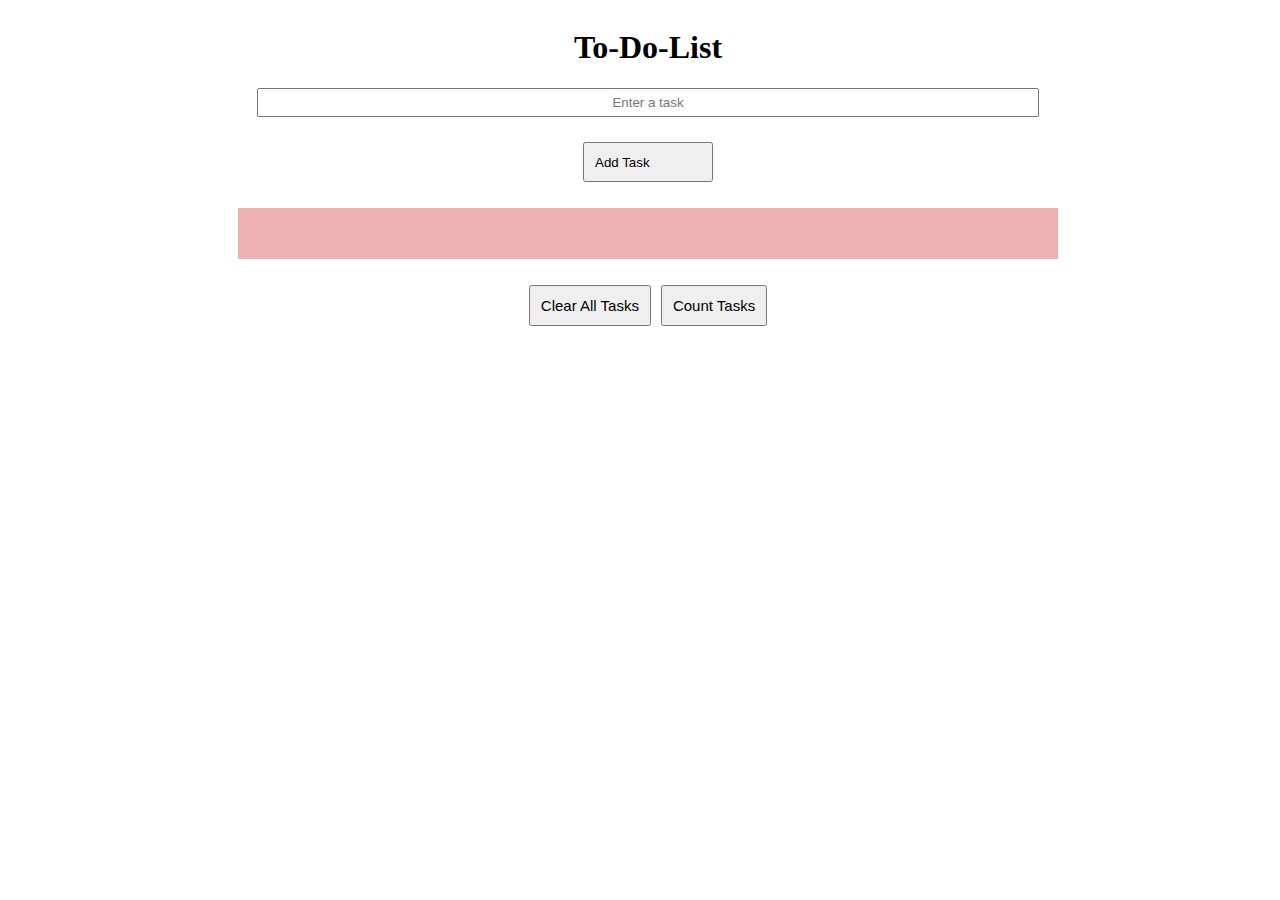
<file: index.html>
<!DOCTYPE html>
<html lang="en">

<head>
    <meta charset="UTF-8">
    <meta name="viewport" content="width=device-width, initial-scale=1.0">
    <title>Document</title>
    <link rel="stylesheet" href="./style.css">
</head>

<body>
    <h1>To-Do-List</h1>
    <div class="add-task-conatainer">
        <input type="text" id="taskInput" placeholder="Enter a task">
       </div> 
       <div class="btn">   
        <button onclick="createTask()">Add Task</button>
  </div>
<div id="tsk">
    <ul id="tasklist"></ul>
</div>
    <div id="features">
        <button onclick="clearAllTasks()">Clear All Tasks</button>
        <button onclick="countTasks()">Count Tasks</button>
    </div>
</body>
<script src="./script.js"></script>

</html>
</file>
<file: style.css>
/* html,body{
    height: 100%;
    width: 100%;
} */

h1 {
    text-align: center;

}

html,
body {
    display: flex;
    flex-direction: column;
    justify-content: center;
     
    width: 100%;
}

.add-task-conatainer {
    display: flex;
    text-align: center;
    width: 100%;
    height: 5%;
    align-items: center;
    justify-content: center;
    gap: 10px;



}

#taskInput {
    text-align: center;
    flex-direction: column;
    padding: 5px;
    width: 60%;
    height: 98%;
    gap: 5px;
     




}
li{
    background-color: white;
   margin: 2%;
   list-style:none;
   box-shadow: 0 2px 5px 7px rgb(236, 232, 232);
    
border: 1px red solid;
}
.delete-button{
    float: right;
    border: none;
    background-color: rgb(189, 189, 209);
}

#tsk {
   
    gap: 50px;
    justify-content: space-evenly;
    display: flex;

  
    margin-top: 10px;
    margin-bottom: 10px;
}

#tasklist {
    display: flex;
    justify-content: space-between;
    flex-direction: column;

    background-color: rgb(238, 177, 177);
    height: auto;
    /* border: rgb(0, 0, 0) solid 2px; */
    opacity: tra;
    padding: 2%;
    width: 60%;
    flex-wrap: wrap;

}

.btn {
    height: 40px;

    display: flex;
    justify-content: center;

    width: 100%;
    /* background-color: red; */


    margin-top: 25px;

    align-items: center;

}

.btn button {
    height: 40px;
    width: 100px;
float: left;
/* background-color: red; */

    padding: 10px;
    width: 130px;
    display: flex;
    align-items:flex-end;


    /* margin-top: 15px */
}

#features {
    display: flex;
    justify-content: center;
    gap: 10px;
    /* background-color: red; */
}

#features button {
    display: flex;
    font-size: 15px;
    justify-content: center;
    padding: 10px;


}
 #tasklist{
    /* background-color: yellow; */
    justify-content: space-between;
    float: right;
 }
</file>
